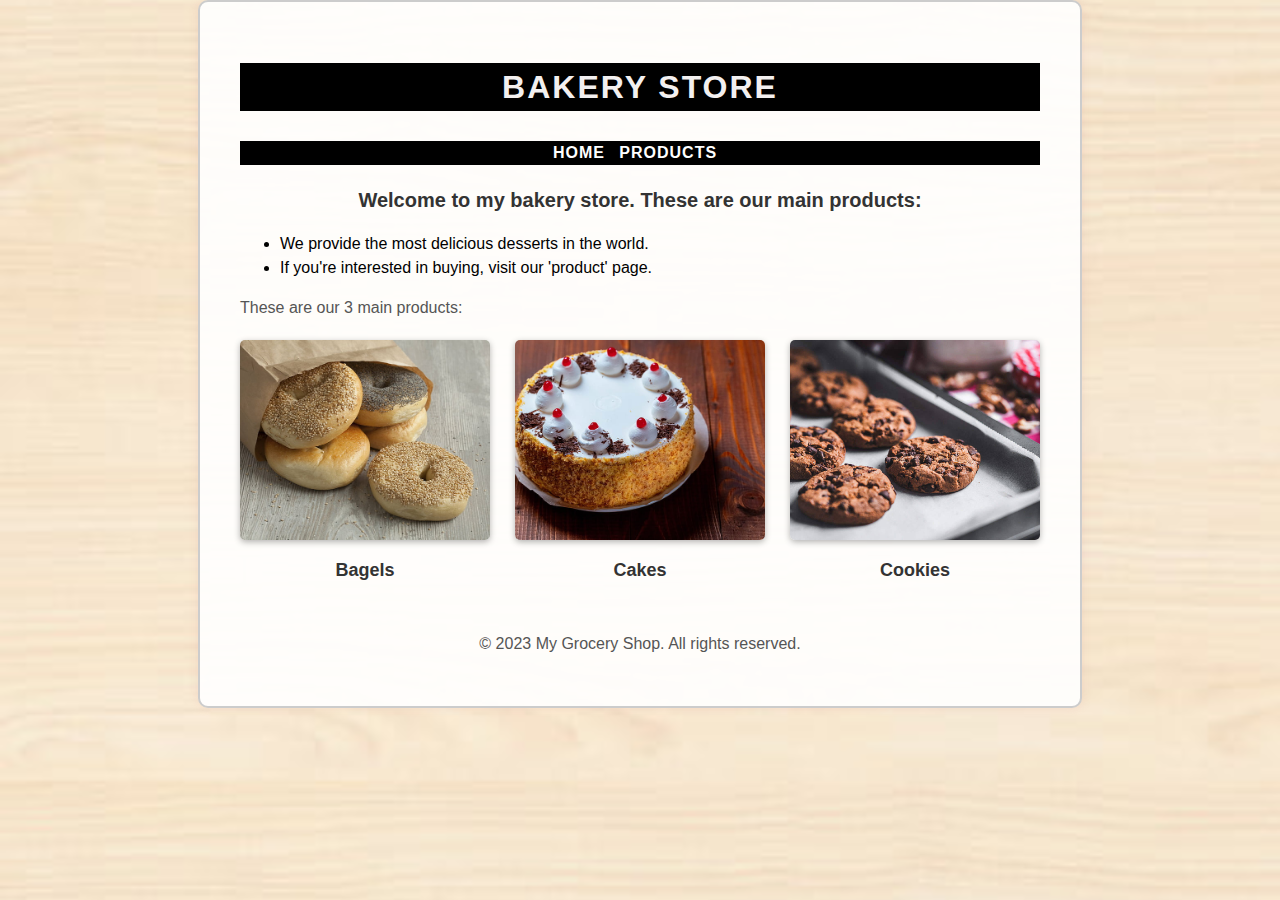
<file: index.html>
<!DOCTYPE html>
<html lang="en">

<head>
  <meta charset="UTF-8">
  <meta name="viewport" content="width=device-width, initial-scale=1.0">
  <link rel="stylesheet" href="hilmistyles.css">

  
</head>

<body>
  <div class="container">
    <header>
      <h1 style="font-size: 32px;">Bakery Store</h1>
    </header>
    <nav>
      <ul>
        <li><a href="index.html">Home</a></li>
        <li><a href="products.html">Products</a></li>
        

      </ul>
    </nav>
    
    <h2 style="font-size: 20px;">Welcome to my bakery store. These are our main products:</h2>
<ul>
  <li>We provide the most delicious desserts in the world.</li>
  <li>If you're interested in buying, visit our 'product' page.</li>
 
</ul>
<p>These are our 3 main products:</p>
  
    <div class="product-image">
      <div>
        <img src="bagels.jpg" alt="Bagels">
        <div class="product-description">
          <h3>Bagels</h3>
        </div>
      </div>
      <div>
        <img src="cakes2.jpg" alt="Cakes">
        <div class="product-description">
          <h3>Cakes</h3>
        </div>
      </div>
      <div>
        <img src="cookies.jpg" alt="Cookies">
        <div class="product-description">
          <h3>Cookies</h3>
        </div>
      </div>
    </div>

    <footer>
      <p>&copy; 2023 My Grocery Shop. All rights reserved.</p>
    </footer>
  </div>
</body>
<style>
  body{
    background-image: url("wood4.jpg");
  }
</style>

</html>
</file>
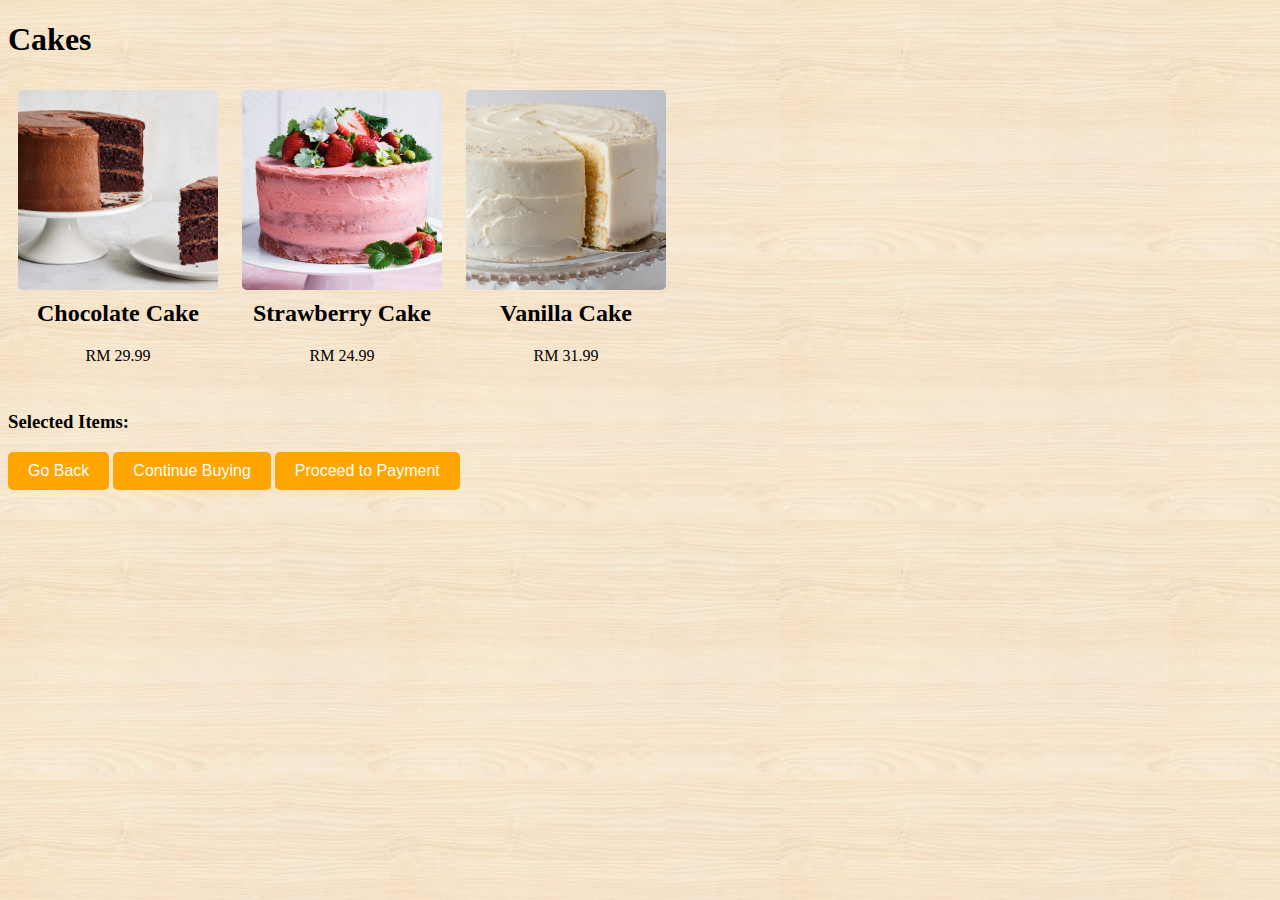
<file: cakes.html>
<!DOCTYPE html>
<html>
<head>
  <title>Cakes</title>
  <style>
    body{
      background-image: url(wood4.jpg);
    }
    .cake {
      display: inline-block;
      margin: 10px;
      text-align: center;
    }

    .cake img {
      display: block;
      width: 200px;
      height: 200px;
      object-fit: cover;
      border-radius: 5px;
    }

    .cake h2 {
      margin-top: 10px;
      font-weight: bold;
    }

    .cake p {
      margin-top: 5px;
    }

    .total-price {
      margin-top: 20px;
      font-weight: bold;
    }

    .selected-items {
      margin-top: 20px;
    }

    .selected-items p {
      margin: 5px 0;
    }
    button {
    padding: 10px 20px;
    background-color:orange;
    color: white;
    border: none;
    border-radius: 5px;
    cursor: pointer;
    font-size: 16px;
  }
  </style>
</head>
<body>
  <h1>Cakes</h1>
  <div class="cake-types">
    <div class="cake">
      <img src="choccakes.jpg" alt="Cake 1">
      <h2>Chocolate Cake</h2>
      <p class="price">RM 29.99</p>
    </div>
    <div class="cake">
      <img src="strawcakes.jpg" alt="Cake 2">
      <h2>Strawberry Cake</h2>
      <p class="price">RM 24.99</p>
    </div>
    <div class="cake">
      <img src="vanillacakes.jpg" alt="Cake 3">
      <h2>Vanilla Cake</h2>
      <p class="price">RM 31.99</p>
    </div>
  </div>

  <div class="selected-items">
    <h3>Selected Items:</h3>
    <div id="selectedItems"></div>
  </div>

  <button onclick="goBack()">Go Back</button>
  <button onclick="continueBuying()">Continue Buying</button>
  <button onclick="proceedToPayment()">Proceed to Payment</button>

  <script>
    
  

    function goBack() {
      
      window.location.href = "bagel.html";
    }

    function continueBuying() {
    
      window.location.href = "cookies.html";
    }

    function proceedToPayment() {
      window.location.href = "payment.html";
    }
  </script>
</body>
</html>
</file>
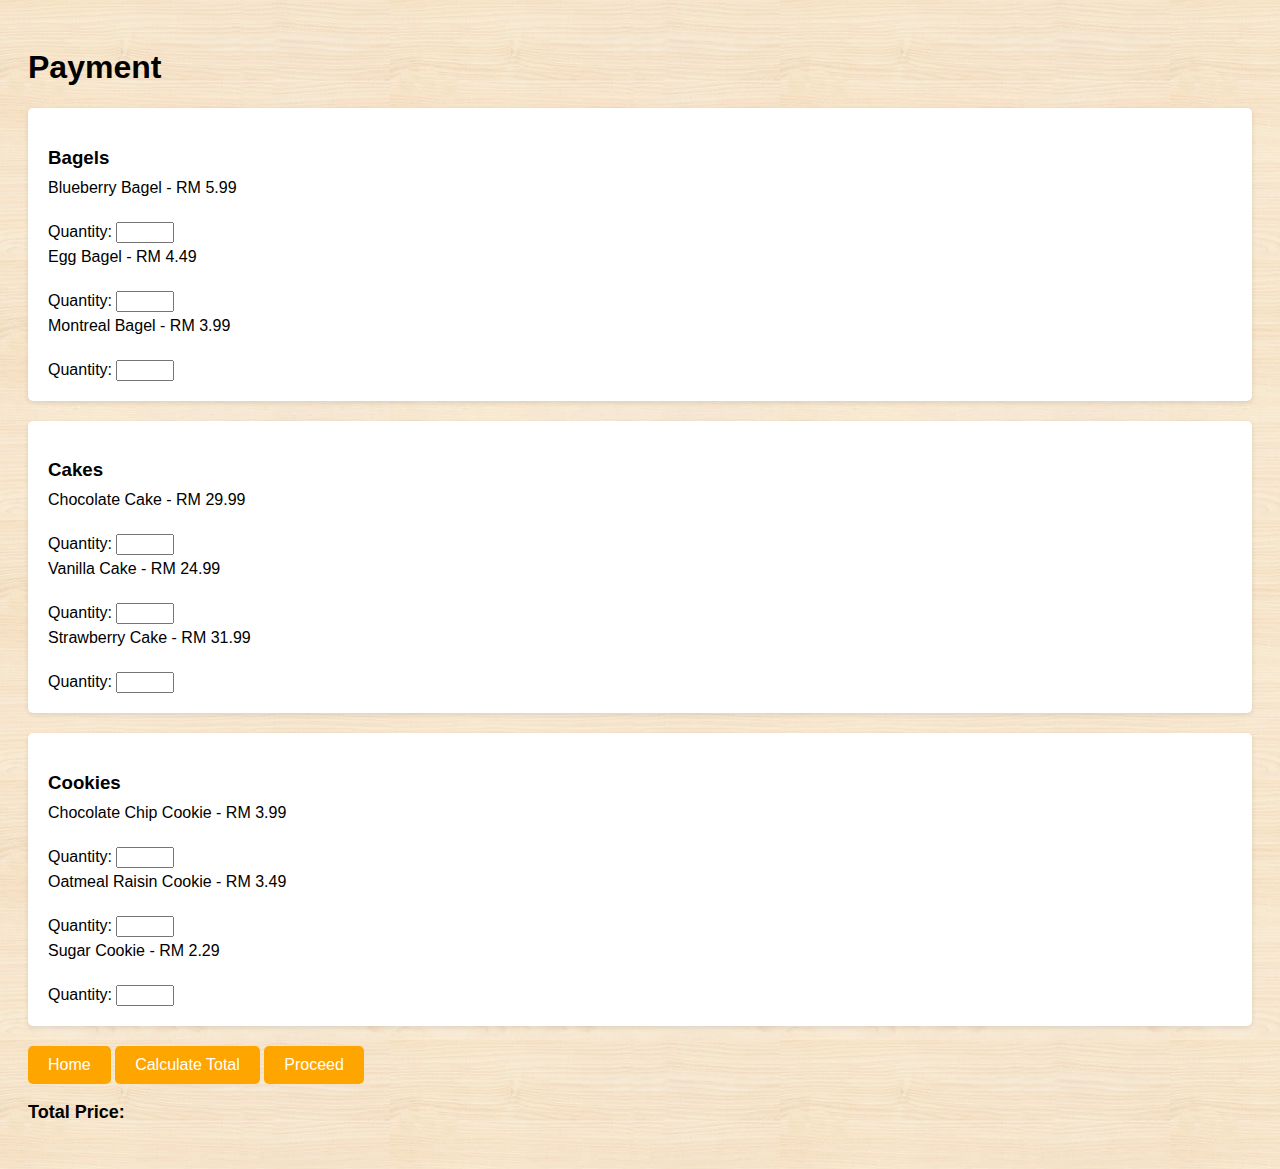
<file: payment.html>
<!DOCTYPE html>
<html>
<head>
  <title>Payment</title>
  <link rel="stylesheet" href="payment.css">
</head>

<body>
  <h1>Payment</h1>

  <div class="item">
    <h3>Bagels</h3>
    <p>Blueberry Bagel - RM 5.99</p>
    <label for="blueberryBagelQuantity">Quantity:</label>
    <input type="number" id="blueberryBagelQuantity" min="0">
    <p>Egg Bagel - RM 4.49</p>
    <label for="eggBagelQuantity">Quantity:</label>
    <input type="number" id="eggBagelQuantity" min="0">
    <p>Montreal Bagel - RM 3.99</p>
    <label for="montrealBagelQuantity">Quantity:</label>
    <input type="number" id="montrealBagelQuantity" min="0">
  </div>


  <div class="item">
    <h3>Cakes</h3>
    <p>Chocolate Cake - RM 29.99</p>
    <label for="chocolateCakeQuantity">Quantity:</label>
    <input type="number" id="chocolateCakeQuantity" min="0">
    <p>Vanilla Cake - RM 24.99</p>
    <label for="vanillaCakeQuantity">Quantity:</label>
    <input type="number" id="vanillaCakeQuantity" min="0">
    <p>Strawberry Cake - RM 31.99</p>
    <label for="strawberryCakeQuantity">Quantity:</label>
    <input type="number" id="strawberryCakeQuantity" min="0">
  </div>



  <div class="item">
    <h3>Cookies</h3>
    <p>Chocolate Chip Cookie - RM 3.99</p>
    <label for="chocolateChipCookieQuantity">Quantity:</label>
    <input type="number" id="chocolateChipCookieQuantity" min="0">
    <p>Oatmeal Raisin Cookie - RM 3.49</p>
    <label for="oatmealRaisinCookieQuantity">Quantity:</label>
    <input type="number" id="oatmealRaisinCookieQuantity" min="0">
    <p>Sugar Cookie - RM 2.29</p>
    <label for="sugarCookieQuantity">Quantity:</label>
    <input type="number" id="sugarCookieQuantity" min="0">
  </div>
  <button onclick = "Home()">Home</button>
  <button onclick="calculateTotal()">Calculate Total</button>
  <button onclick="Proceed()">Proceed</button>
  <p class="total-price" id="totalPrice"></p>

  <script>
    function Home()
    {
      window.location.href = "index.html"
      
    }
    function calculateTotal() {

      var bagelPrices = {
        blueberry: 5.99,
        egg: 4.49,
        montreal: 3.99
      };

      var cakePrices = {
        chocolate: 29.99,
        vanilla: 24.99,
        strawberry: 31.99
      };

      var cookiePrices = {
        chocolateChip: 3.99,
        oatmealRaisin: 3.49,
        sugar: 2.29
      };
      var blueberryBagelQuantity = parseInt(document.getElementById("blueberryBagelQuantity").value) || 0;
      var eggBagelQuantity = parseInt(document.getElementById("eggBagelQuantity").value) || 0;
      var montrealBagelQuantity = parseInt(document.getElementById("montrealBagelQuantity").value) || 0;

      var chocolateCakeQuantity = parseInt(document.getElementById("chocolateCakeQuantity").value) || 0;
      var vanillaCakeQuantity = parseInt(document.getElementById("vanillaCakeQuantity").value) || 0;
      var strawberryCakeQuantity = parseInt(document.getElementById("strawberryCakeQuantity").value) || 0;

      var chocolateChipCookieQuantity = parseInt(document.getElementById("chocolateChipCookieQuantity").value) || 0;
      var oatmealRaisinCookieQuantity = parseInt(document.getElementById("oatmealRaisinCookieQuantity").value) || 0;
      var sugarCookieQuantity = parseInt(document.getElementById("sugarCookieQuantity").value) || 0;

      var totalPrice = (cakePrices.chocolate * chocolateCakeQuantity) +
        (cakePrices.vanilla * vanillaCakeQuantity) +
        (cakePrices.strawberry * strawberryCakeQuantity) +
        (bagelPrices.blueberry * blueberryBagelQuantity) +
        (bagelPrices.egg * eggBagelQuantity) +
        (bagelPrices.montreal * montrealBagelQuantity) +
        (cookiePrices.chocolateChip * chocolateChipCookieQuantity) +
        (cookiePrices.oatmealRaisin * oatmealRaisinCookieQuantity) +
        (cookiePrices.sugar * sugarCookieQuantity);

      document.getElementById("totalPrice").innerHTML = " RM <span>" + totalPrice.toFixed(2) + "</span>";
    }
      function Proceed()
      {
window.location.href = "proceed.html"
      }
    
  </script>
</body>
</html>
</file>
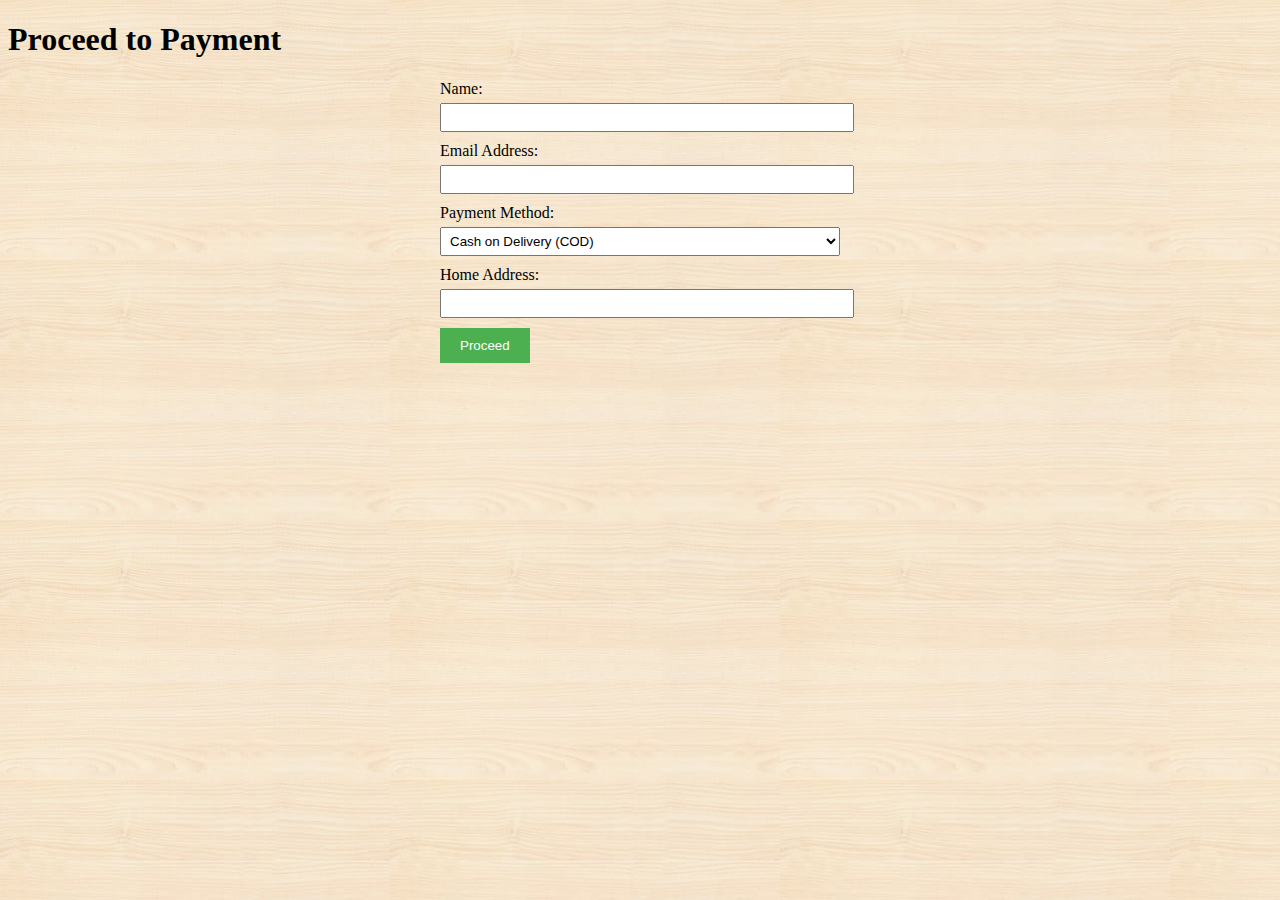
<file: proceed.html>
<!DOCTYPE html>
<html>
<head>
  <title>Proceed to Payment</title>
  <style>
    body{
        background-image: url(wood4.jpg);
    }
    form {
      max-width: 400px;
      margin: 0 auto;
    }

    label {
      display: block;
      margin-top: 10px;
    }

    input[type="text"],
    input[type="email"],
    select {
      width: 100%;
      padding: 5px;
      margin-top: 5px;
    }

    button[type="submit"] {
      display: block;
      margin-top: 10px;
      padding: 10px 20px;
      background-color: #4CAF50;
      color: white;
      border: none;
      cursor: pointer;
    }
  </style>
</head>
<body>
  <h1>Proceed to Payment</h1>
  <form id="paymentForm" onsubmit="submitForm(event)">
    <label for="name">Name:</label>
    <input type="text" id="name" required>

    <label for="email">Email Address:</label>
    <input type="email" id="email" required>

    <label for="paymentMethod">Payment Method:</label>
    <select id="paymentMethod" required>
      <option value="cod">Cash on Delivery (COD)</option>
    </select>
    <label for="Address">Home Address:</label>
    <input type="text" id="Address" required>

    <button type="submit">Proceed</button>
  </form>

  <script>
    function submitForm(event) {
      event.preventDefault(); 

      
      var name = document.getElementById("name").value;
      var email = document.getElementById("email").value;
      var paymentMethod = document.getElementById("paymentMethod").value;

      
      var message = "Thank you, " + name + "!";
      message += "\nYour order will be processed.";
      message += "\nPayment method: " + paymentMethod;
      

      alert(message);

      
      document.getElementById("paymentForm").reset();
    }
  </script>
</body>
</html>
</file>
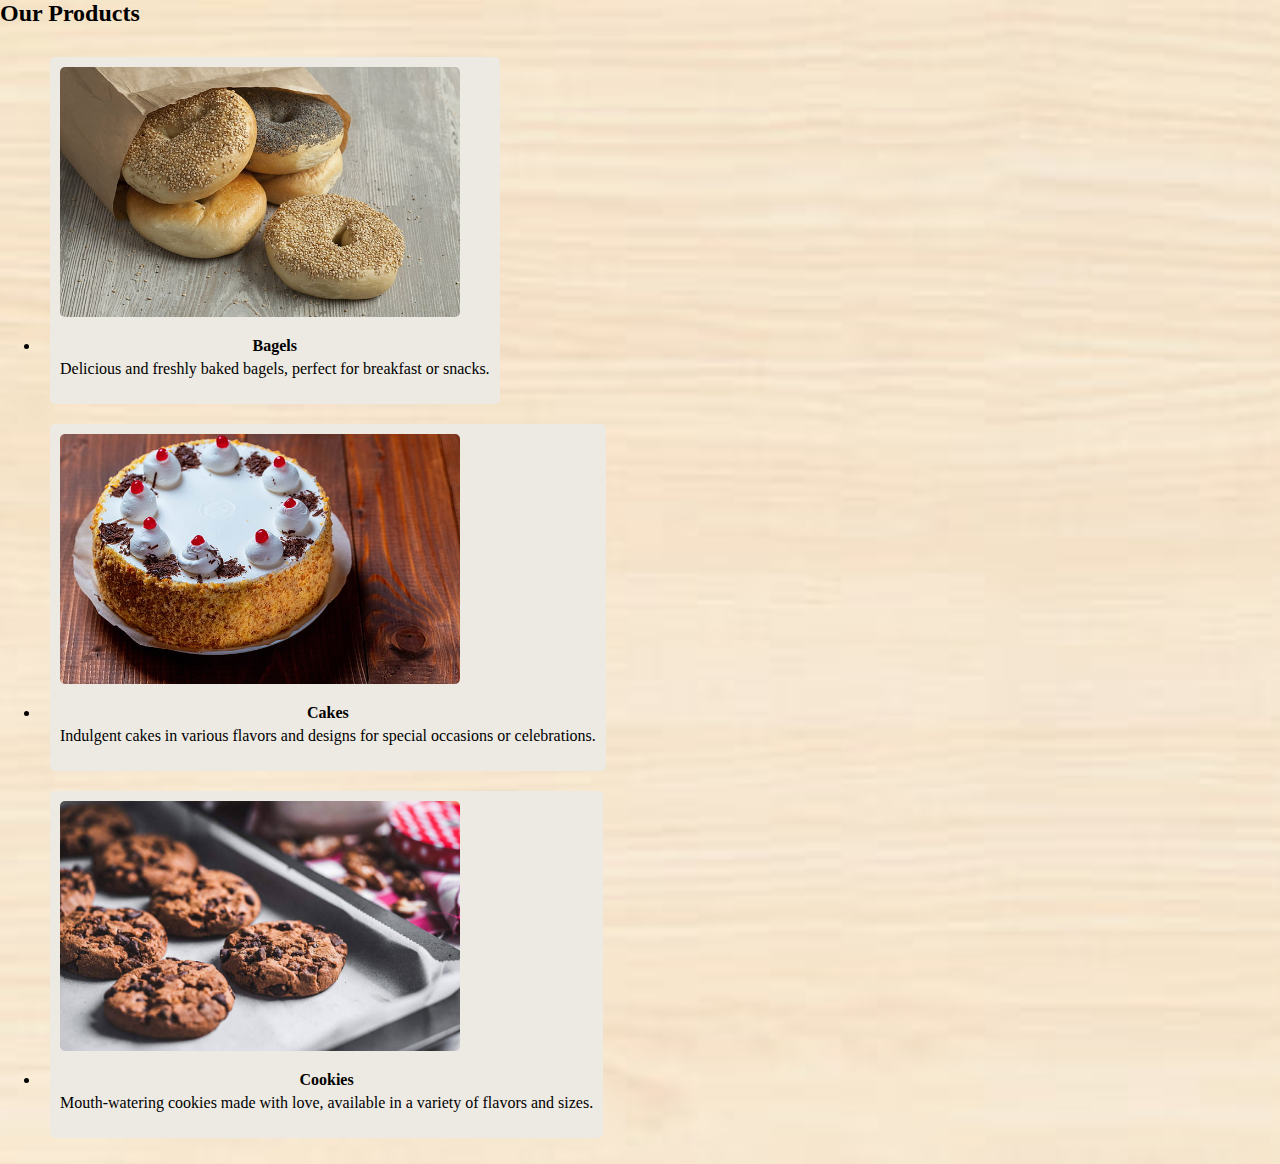
<file: products.html>
<html>
  <body>
    
   

  <h2>Our Products</h2>
  <ul class="product-list">
   <li>
    <a href="bagel.html">
     <div class="product-item">
     <div class="product-content">
      <img src="bagels.jpg" alt="Bagel">
      <div class="product-info">
        <span class="product-caption">Bagels</span>
     <p class="product-description">
      Delicious and freshly baked bagels, perfect for breakfast or snacks.
      
     </p>
     </div>
    </div>
     </div>
      </a>
    </li>
    <li>
  <a href="cakes.html">
  <div class="product-item">
   <div class="product-content">
     <img src="cakes2.jpg" alt="Cakes">
     <div class="product-info">
      <span class="product-caption">Cakes</span>
         <p class="product-description">Indulgent cakes in various flavors and designs for special occasions or celebrations.</p>
        </div>
        </div>
        </div>
   </a>
    </li>
    <li>
      <a href="cookies.html">
        <div class="product-item">
         <div class="product-content">
       <img src="cookies.jpg" alt="Cookies">
       <div class="product-info">
      <span class="product-caption">Cookies</span>
     <p class="product-description">Mouth-watering cookies made with love, available in a variety of flavors and sizes.</p>
     </div>
    </div>
    </div>
    </a>
  </li>
</ul>
</body>
</section>
<style>
  body {
      margin: 0;
      padding: 0;
      background-image: url("wood4.jpg");
      background-repeat: repeat;
      background-size: cover;
      background-position: center;
    }
  .product-item {
  display: inline-block;
  margin: 10px;
  background-color: #edeae3;
  padding: 10px;
  border-radius: 5px;
  text-align: center;
}

.product-item img {
  display: block;
  width: 400px;
  height: 250px;
  object-fit: cover;
  border-radius: 5px;
}

.product-caption {
  color: black;
  display: block;
  margin-top: 10px;
  font-weight: bold;
}

.product-info {
  display: flex;
  flex-direction: column;
  align-items: center;
  margin-top: 10px;
}

.product-description {
  color: black;
  margin-top: 5px;
  text-align: center;
}



</style>
</html>
</file>
<file: hilmistyles.css>
body {
  margin: 0;
  padding: 0;
  background-image: url("wood4.jpg");
  background-repeat: repeat;
  background-size: cover;
  background-position: center;
  font-family: Arial, sans-serif;
  line-height: 1.5;
}

.container {
  background-color: rgba(255, 255, 255, 0.9);
  padding: 40px;
  border: 2px solid #ccc;
  border-radius: 10px;
  box-shadow: 0 0 10px rgba(231, 153, 153, 0.2);
  max-width: 800px;
  margin: 0 auto;
}

header {
  text-align: center;
  margin-bottom: 30px;
}

h1 {
  font-size: 32px;
  background-color: black;
  color: #f3f0f0;
  text-transform: uppercase;
  letter-spacing: 2px;
  margin-bottom: 10px;
}

nav ul {
  background-color: black;
  list-style-type: none;
  margin: 0;
  padding: 0;
  text-align: center;
}

nav ul li {
 
  display: inline-block;
  margin-right: 10px;
}

nav ul li a {
  
  text-decoration: none;
  color: white;
  font-weight: bold;
  text-transform: uppercase;
  letter-spacing: 1px;
}

h2 {
  
  text-align: center;
  margin-top: 20px;
  font-size: 24px;
  color: #333;
}

p {
  margin-bottom: 10px;
  color: #555;
}

.product-image {
  display: flex;
  justify-content: space-between;
  margin-top: 20px;
}

.product-image div {
  text-align: center;
}

.product-image img {
  width: 250px;
  height: 200px;
  object-fit: cover;
  border-radius: 5px;
  box-shadow: 0 2px 6px rgba(0, 0, 0, 0.3);
  transition: transform 0.3s ease-in-out;
}

.product-image img:hover {
  transform: scale(1.05);
}

.product-description {
  margin-top: 10px;
}

h3 {
  color: #333;
  font-size: 18px;
  margin-top: 10px;
}

footer {
  text-align: center;
  margin-top: 30px;
  color: #777;
}
</file>
<file: payment.css>
body {
     background-image: url("wood4.jpg");
    font-family: Arial, sans-serif;
    background-color: black;
    padding: 20px;
  }

  h1 {
    color: black;
  }

  .item {
    margin-bottom: 20px;
    background-color: white;
    padding: 20px;
    border-radius: 5px;
    box-shadow: 0 2px 5px rgba(0, 0, 0, 0.1);
  }

  .item h3 {
    margin-bottom: 10px;
  }

  .item p {
    margin-top: 5px;
  }

  .item label {
    display: inline-block;
    margin-top: 10px;
  }

  .item input[type="number"] {
    width: 50px;
  }

  .total-price {
    font-weight: bold;
    font-size: 18px;
  }

  .total-price::before {
    content: "Total Price: ";
  }

  .total-price span {
    font-weight: bold;
    color:black;
  }

  button {
    padding: 10px 20px;
    background-color:orange;
    color: white;
    border: none;
    border-radius: 5px;
    cursor: pointer;
    font-size: 16px;
  }

  button:hover {
    background-color: orange;
  }
</file>
